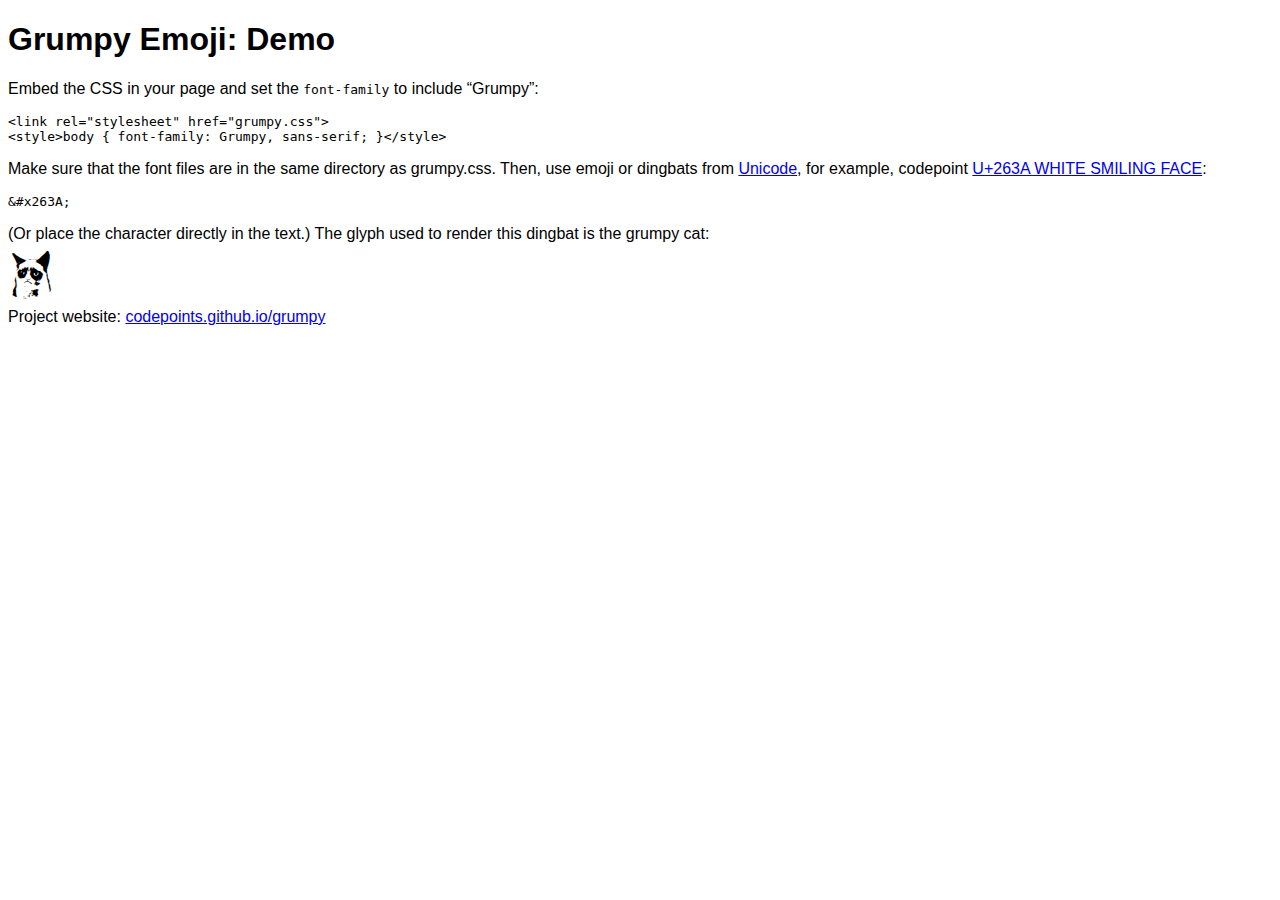
<file: demo.html>
<!DOCTYPE html>
<html lang="en">
  <head>
    <meta charset="UTF-8">
    <title>Grumpy Emoji: Demo</title>
    <link rel="stylesheet" href="grumpy.css">
    <style>
body { font-family: Grumpy, sans-serif; }
big { font-size: 3em; line-height: 0; }
    </style>
  </head>
  <body>
    <main>
      <h1>Grumpy Emoji: Demo</h1>
      <p>Embed the CSS in your page and set the <code>font-family</code> to
      include “Grumpy”:</p>
      <pre>&lt;link rel="stylesheet" href="grumpy.css">
&lt;style>body { font-family: Grumpy, sans-serif; }&lt;/style></pre>
      <p>Make sure that the font files are in the same directory as grumpy.css.
      Then, use emoji or dingbats from <a
      href="http://unicode.org">Unicode</a>, for example, codepoint <a
      href="http://codepoints.net/U+263A">U+263A WHITE SMILING FACE</a>:</p>
      <pre>&amp;#x263A;</pre>
      <p>(Or place the character directly in the text.) The glyph used to
      render this dingbat is the grumpy cat:<br><br><br><big>☺</big></p>
      <p>Project website: <a
      href="http://codepoints.github.io/grumpy/">codepoints.github.io/grumpy</a></p>
    </main>
  </body>
</html>
</file>
<file: grumpy.css>
@font-face {
  font-family: Grumpy;
  src: url('grumpy.woff2') format('woff2'),
       url('grumpy.woff') format('woff');
  font-weight: normal;
  font-style: normal;
}
</file>
